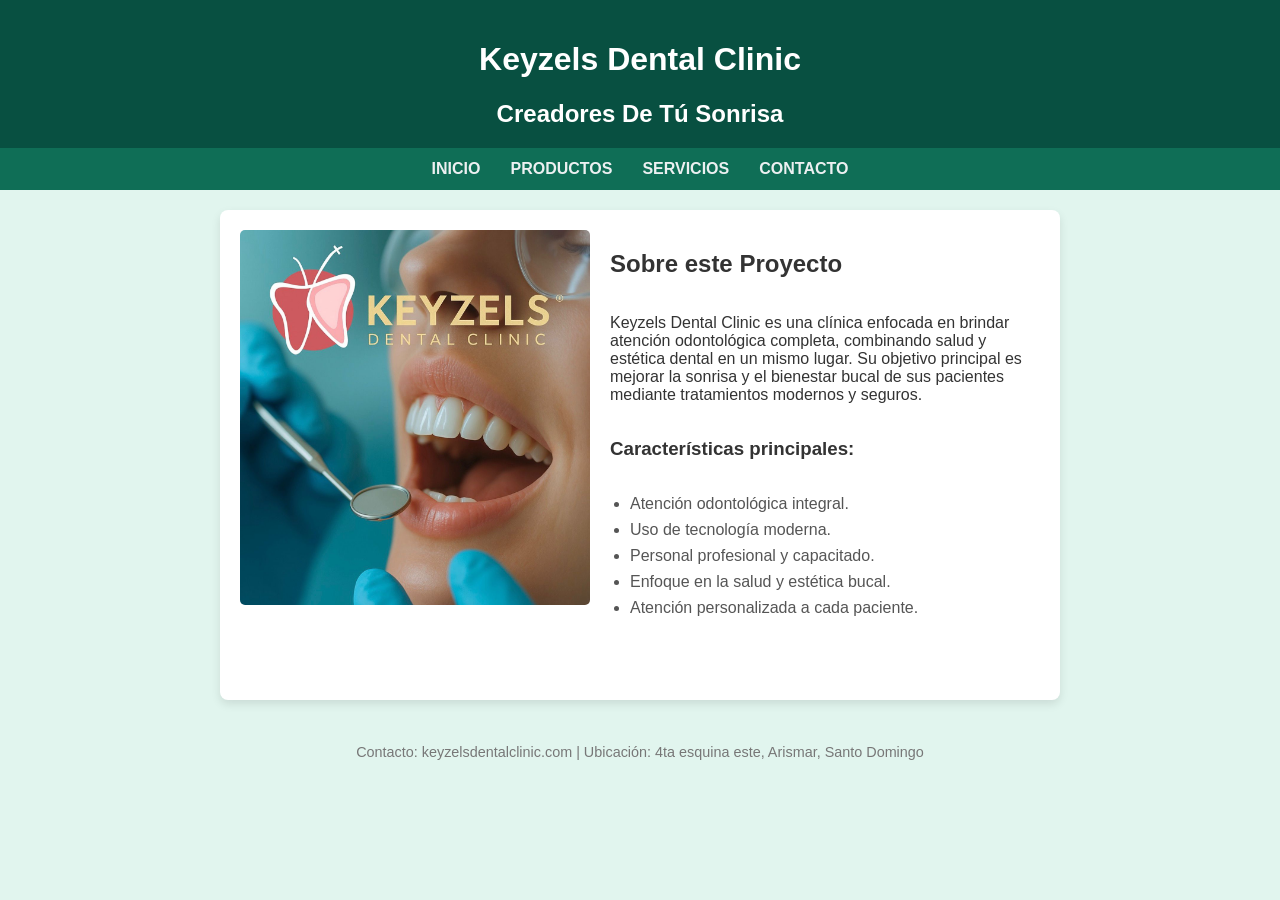
<file: index.html>
<!DOCTYPE html>
<html lang="es">
<head>
    <meta charset="UTF-8">
    <meta name="viewport" content="width=device-width, initial-scale=1.0">
    <title>Layout Nashmy</title>
    <link rel="stylesheet" href="style.css">
</head>
<body>
    <header>
        <h1>Keyzels Dental Clinic</h1>
        <h2>Creadores De Tú Sonrisa</h2>
        <nav class="navbar">
            <ul>
                <li><a href="index.html">Inicio</a></li>
                <li><a href="productos.html">Productos</a></li>
                <li><a href="servicios.html">Servicios</a></li>
                <li><a href="contacto.html">Contacto</a></li>
            </ul>
        </nav>
    </header>
    
    <main class="container">
    
        <section class="card-image">
            <img src="img/WhatsApp Image 2026-05-02 at 7.37.20 PM (1).jpeg" alt="">
        </section>

        <section class="card-content">
            <h2>Sobre este Proyecto</h2>
            <p>
                Keyzels Dental Clinic es una clínica enfocada en brindar atención odontológica completa, combinando salud y estética dental en un mismo lugar. Su objetivo principal es mejorar la sonrisa y el bienestar bucal de sus pacientes mediante tratamientos modernos y seguros.
            </p>
            
            <h3>Características principales:</h3>
            <ul class="feature-list">
                <li>Atención odontológica integral.</li>
                <li>Uso de tecnología moderna.</li>
                <li>Personal profesional y capacitado.</li>
                <li>Enfoque en la salud y estética bucal.</li>
                <li>Atención personalizada a cada paciente.</li>
            </ul>
        </section>
    </main>
    
    <footer>
        <p>Contacto: keyzelsdentalclinic.com | Ubicación: 4ta esquina este, Arismar, Santo Domingo</p>
    </footer>

</body>
</html>
</file>
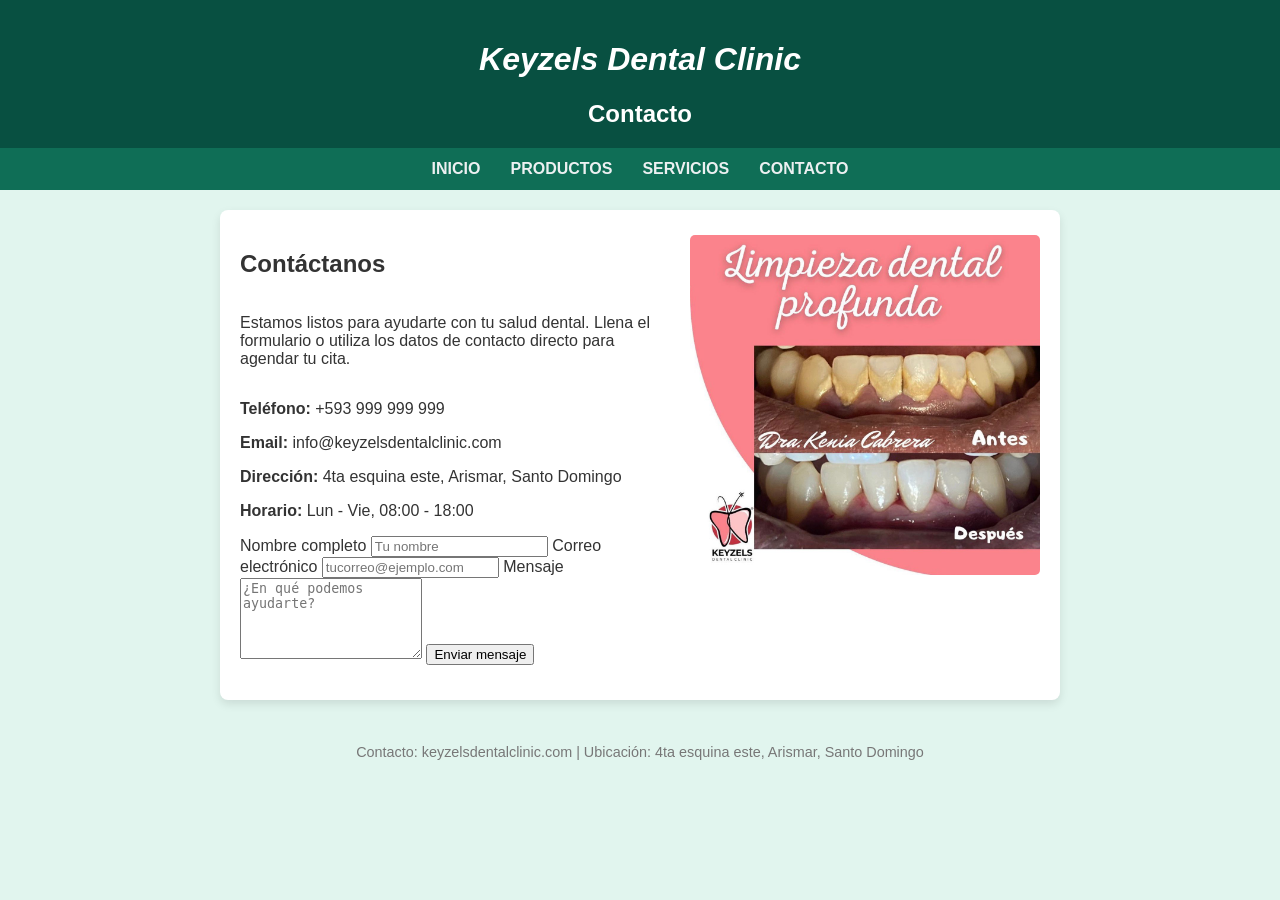
<file: contacto.html>
<!DOCTYPE html>
<html lang="es">
<head>
    <meta charset="UTF-8">
    <meta name="viewport" content="width=device-width, initial-scale=1.0">
    <title>Contacto - Keyzels Dental Clinic</title>
    <link rel="stylesheet" href="style.css">
</head>
<body>
    <header>
        <h1><i>Keyzels Dental Clinic</i></h1>
        <h2>Contacto</h2>
        <nav class="navbar">
            <ul>
                <li><a href="index.html">Inicio</a></li>
                <li><a href="productos.html">Productos</a></li>
                <li><a href="servicios.html">Servicios</a></li>
                <li><a href="contacto.html">Contacto</a></li>
            </ul>
        </nav>
    </header>

    <main class="container">
        <section class="card-content">
            <h2>Contáctanos</h2>
            <p>Estamos listos para ayudarte con tu salud dental. Llena el formulario o utiliza los datos de contacto directo para agendar tu cita.</p>

            <div class="contact-details">
                <p><strong>Teléfono:</strong> +593 999 999 999</p>
                <p><strong>Email:</strong> info@keyzelsdentalclinic.com</p>
                <p><strong>Dirección:</strong> 4ta esquina este, Arismar, Santo Domingo</p>
                <p><strong>Horario:</strong> Lun - Vie, 08:00 - 18:00</p>
            </div>

            <form action="#" method="post" class="contact-form">
                <label for="nombre">Nombre completo</label>
                <input type="text" id="nombre" name="nombre" placeholder="Tu nombre" required>

                <label for="correo">Correo electrónico</label>
                <input type="email" id="correo" name="correo" placeholder="tucorreo@ejemplo.com" required>

                <label for="mensaje">Mensaje</label>
                <textarea id="mensaje" name="mensaje" rows="5" placeholder="¿En qué podemos ayudarte?" required></textarea>

                <button type="submit">Enviar mensaje</button>
            </form>
        </section>

        <section class="card-image">
            <img src="img/WhatsApp Image 2026-05-02 at 10.56.44 PM.jpeg" alt="Contacto dental" />
        </section>
    </main>

    <footer>
        <p>Contacto: keyzelsdentalclinic.com | Ubicación: 4ta esquina este, Arismar, Santo Domingo</p>
    </footer>
</body>
</html>
</file>
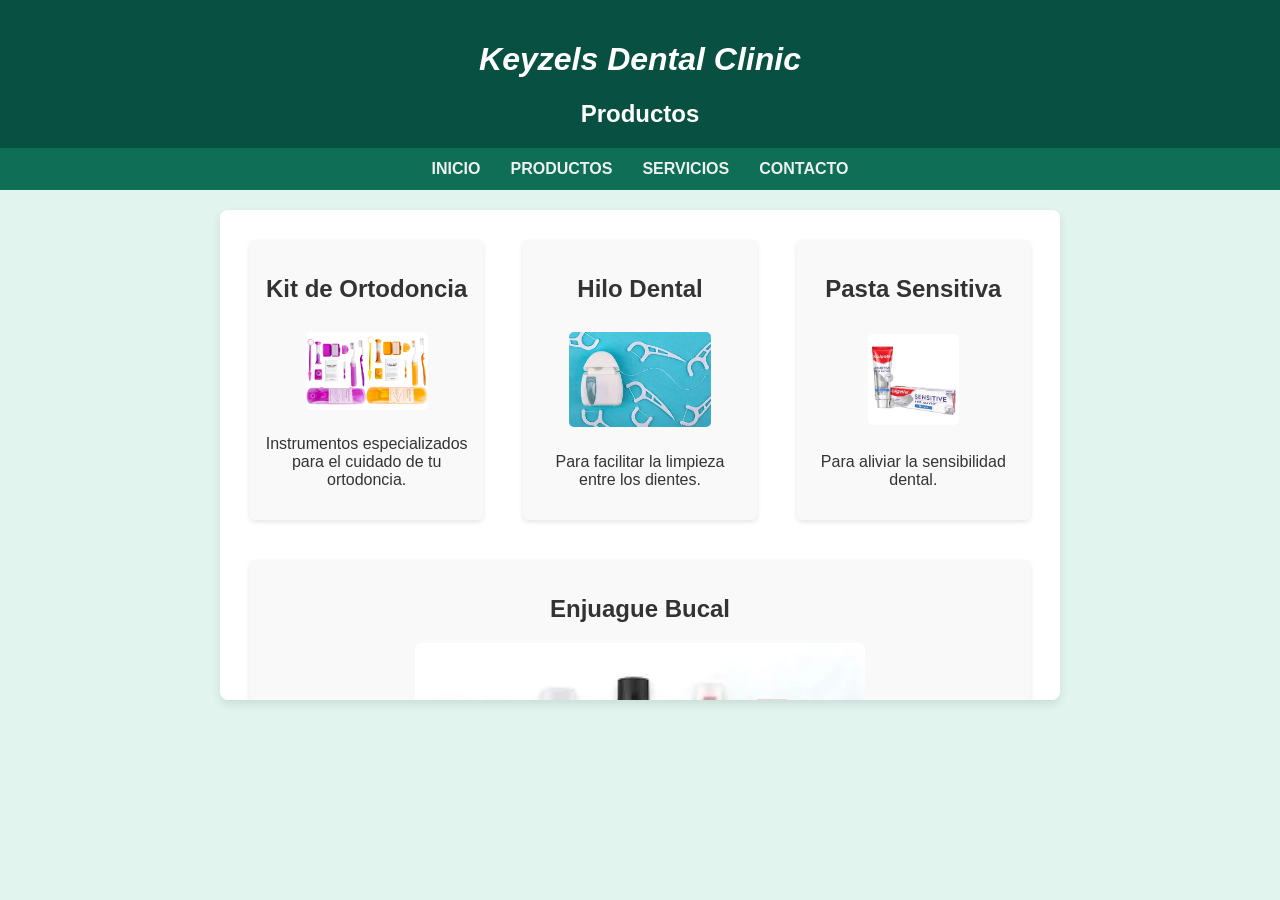
<file: productos.html>
<!DOCTYPE html>
<html lang="es">
<head>
    <meta charset="UTF-8">
    <meta name="viewport" content="width=device-width, initial-scale=1.0">
    <title>Layout Nashmy</title>
    <link rel="stylesheet" href="style.css">
</head>
<body>
    <header>
        <h1><i>Keyzels Dental Clinic</i></h1>
        <h2>Productos</h2>
        <nav class="navbar">
            <ul>
                <li><a href="index.html">Inicio</a></li>
                <li><a href="productos.html">Productos</a></li>
                <li><a href="servicios.html">Servicios</a></li>
                <li><a href="contacto.html">Contacto</a></li>
            </ul>
        </nav>
    </header>
    
   <main class="container">
    <section class="card">
        <h2>Kit de Ortodoncia</h2>
        <img src="img/kitd de ortodoncia.jpg" alt="" width="60%">
        <p>Instrumentos especializados para el cuidado de tu ortodoncia.</p>
    </section>

    <section class="card">
        <h2>Hilo Dental</h2>
        <img src="img/hilo dental.webp" alt="" width="70%">
        <p>Para facilitar la limpieza entre los dientes.</p>
    </section>

    <section class="card">
        <h2>Pasta Sensitiva</h2>
        <img src="img/pasta.webp" alt="" width="45%">
        <p>Para aliviar la sensibilidad dental.</p>
    </section>

    <section class="card">
        <h2>Enjuague Bucal</h2>
        <img src="img/enguaje bucal.webp" alt="" width="60%">
        <p>Para mantener tu boca limpia y fresca.</p>
    </section>
</main>

</body>
</html>
</file>
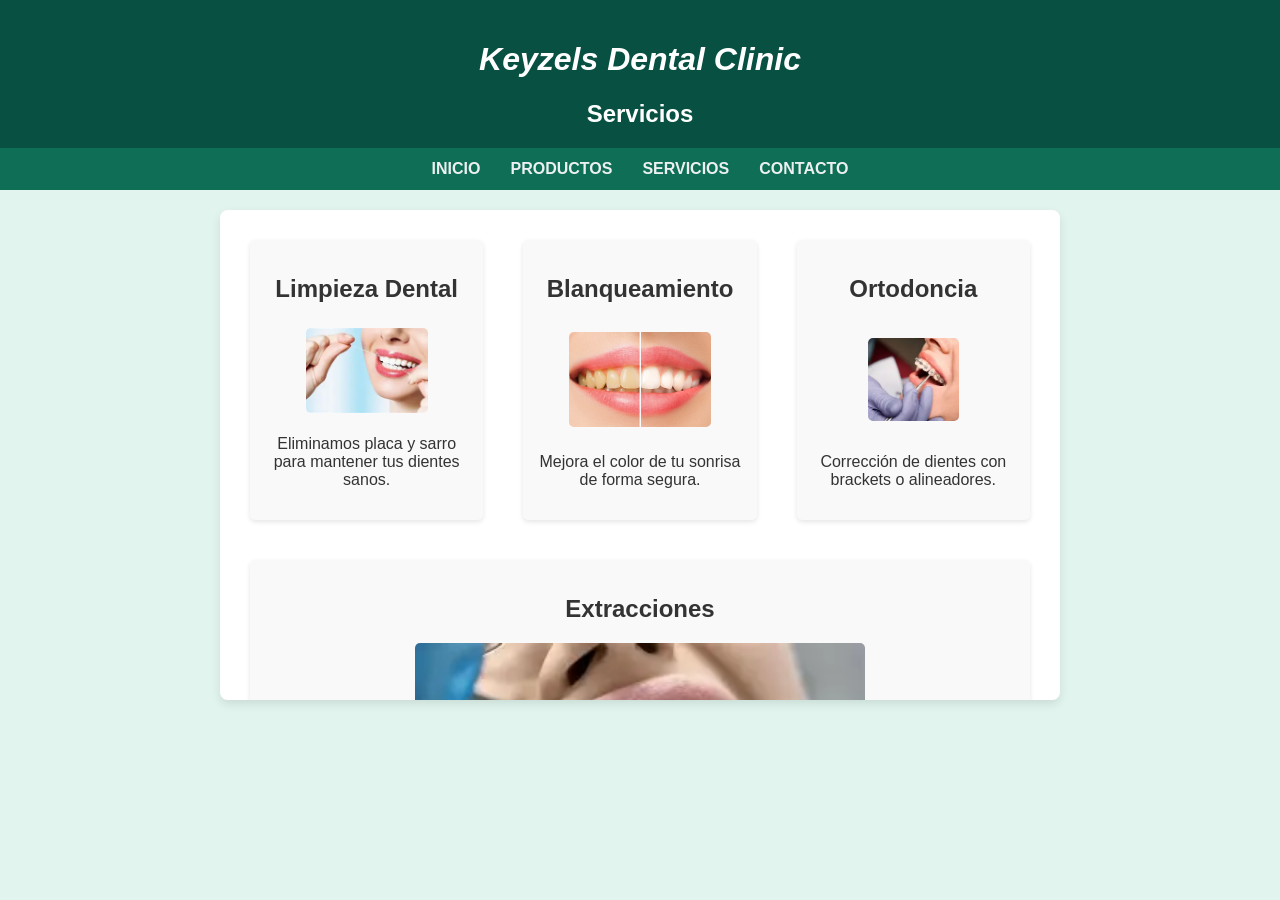
<file: servicios.html>
<!DOCTYPE html>
<html lang="en">
<head>
    <meta charset="UTF-8">
    <meta name="viewport" content="width=device-width, initial-scale=1.0">
    <title>Layout Nashmy</title>
    <link rel="stylesheet" href="style.css">
</head>
<body>
     <header>
        <h1><i>Keyzels Dental Clinic</i></h1>
        <h2>Servicios</h2>
        <nav class="navbar">
            <ul>
                <li><a href="index.html">Inicio</a></li>
                <li><a href="productos.html">Productos</a></li>
                <li><a href="servicios.html">Servicios</a></li>
                <li><a href="contacto.html">Contacto</a></li>
            </ul>
        </nav>
      </header>
      
<main class="container">
    <section class="card">
        <h2>Limpieza Dental</h2>
        <img src="img/limpieza.webp" alt="" width="60%">
        <p>Eliminamos placa y sarro para mantener tus dientes sanos.</p>
    </section>

    <section class="card">
        <h2>Blanqueamiento</h2>
        <img src="img/Blanqueamiento-dental-Tratamientos-4.jpg" alt="" width="70%">
        <p>Mejora el color de tu sonrisa de forma segura.</p>
    </section>

    <section class="card">
        <h2>Ortodoncia</h2>
        <img src="img/ortodoncia.webp" alt="" width="45%">
        <p>Corrección de dientes con brackets o alineadores.</p>
    </section>

    <section class="card">
        <h2>Extracciones</h2>
        <img src="img/extracciones.webp" alt="" width="60%">
        <p>Procedimientos seguros para retirar dientes dañados.</p>
    </section>
</main>

</body>
</html>
</file>
<file: style.css>
/* Configuración General */
html {
    min-height: 100%;
}

body {
    font-family: Arial, sans-serif;
    margin: 0;
    padding: 0;
    min-height: 100vh;
    background-color:#E1F5EE;
    color: #333;
    overflow-y: scroll; /* Mantiene la barra de desplazamiento siempre visible */
}

/* Contenedor principal del header */
header {
    background-color: #085041;
    color: white;
    text-align: center;
    padding: 20px 0 0 0;                /* Padding inferior en 0 para que el nav pegue abajo */
}

/* Estructura del Nav */
.navbar {
    background-color: #0F6E56; /* Un tono más claro para diferenciarlo del título */
    margin-top: 15px;
    padding: 12px 0;
    font-family: Arial, sans-serif;
}

/* Quitar estilos de lista y alinear en horizontal */
.navbar ul {
    list-style: none;
    margin: 0;
    padding: 0;
    display: flex;
    justify-content: center; /* Centra los botones del menú */
    gap: 30px; /* Espacio entre cada opción */
}

/* Estilo de los enlaces */
.navbar a {
    color: #ecf0f1;
    text-decoration: none;
    font-family: Arial, sans-serif;
    font-size: 1rem;
    font-weight: 600;
    text-transform: uppercase;      /* Hace que el menú se vea más profesional */
    transition: all 0.3s ease;
}

/* Efecto al pasar el ratón (Hover) */
.navbar a:hover {
    color: #3498db;
    text-shadow: 0px 0px 5px rgba(52, 152, 219, 0.5);
}

/* Contenedor del Layout */
.container {
    max-width: 800px;
    margin: 20px auto;
    background: white;
    padding: 20px;
    border-radius: 8px;
    box-shadow: 0 4px 10px rgba(0,0,0,0.1);
    
    /* Flexbox para alinear imagen y texto */
    display: flex;
    flex-wrap: wrap;
    gap: 20px;
    align-items: flex-start;
    height: 450px;
    overflow: auto; /* Agrega scroll interno si el contenido excede el alto fijo */
}

/* Contenedor de la imagen */
.card-image {
    flex: 0 0 350px;
    display: flex;
    align-items: center;
    justify-content: center;
    min-height: 350px;
}

/* Estilo de la Imagen */
.card-image img {
    width: auto;
    max-width: 100%;
    max-height: 100%;
    object-fit: cover;
    border-radius: 5px;
    display: block;
}

/* Estilo del Contenido */
.card-content {
    flex: 1;
    min-width: 300px;
    display: flex;
    flex-direction: column;
    justify-content: space-between;
}

.feature-list {
    padding-left: 20px;
}

.feature-list li {
    margin-bottom: 8px;
    color: #555;
}

/* Estilos para las tarjetas de servicios */
.card {
    flex: 1 1 200px;
    margin: 10px;
    padding: 15px;
    background: #f9f9f9;
    border-radius: 5px;
    text-align: center;
    box-shadow: 0 2px 5px rgba(0,0,0,0.1);
    height: 250px; /* Altura fija para que todas las tarjetas tengan el mismo tamaño */
    display: flex;
    flex-direction: column;
    justify-content: space-between;
}

.card img {
    max-width: 100%;
    height: auto;
    border-radius: 5px;
    margin: 0 auto; /* Centra la imagen horizontalmente */
    display: block; /* Para que margin auto funcione */
}

footer {
    text-align: center;
    margin-top: 20px;
    padding: 10px;
    font-size: 0.9rem;
    color: #777;
}
</file>
